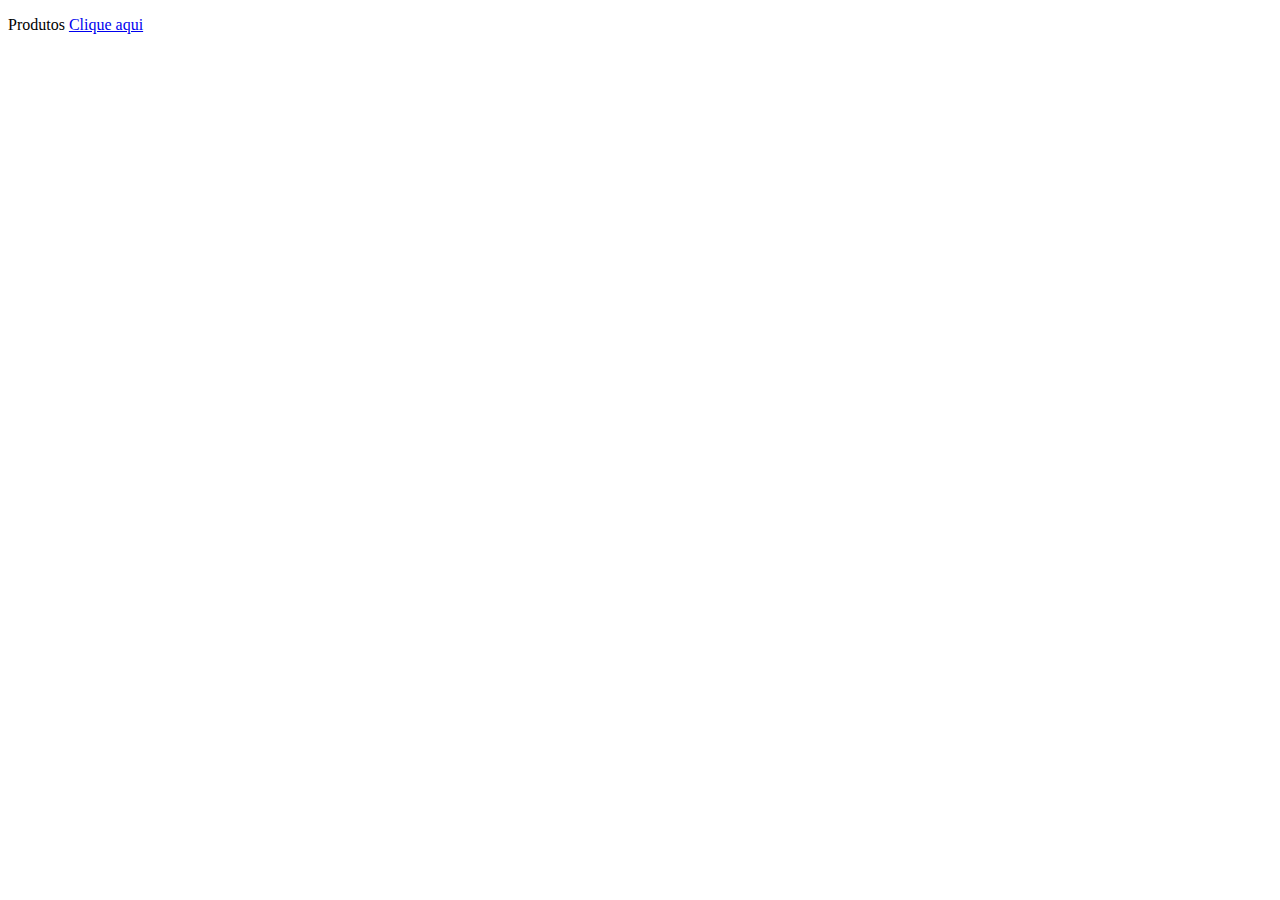
<file: shopping-cart-app/app/src/main/resources/templates/index.html>
<!DOCTYPE HTML>
<html>
<head>
    <title>Shopping cart</title>
    <meta http-equiv="Content-Type" content="text/html; charset=UTF-8"/>
</head>
<body>
<div class="container">
    <div class="row">
        <div class="col-md-12">
            <p>Produtos <a href="/products">Clique aqui</a></p>
        </div>
    </div>
</div>
</body>
</html>
</file>
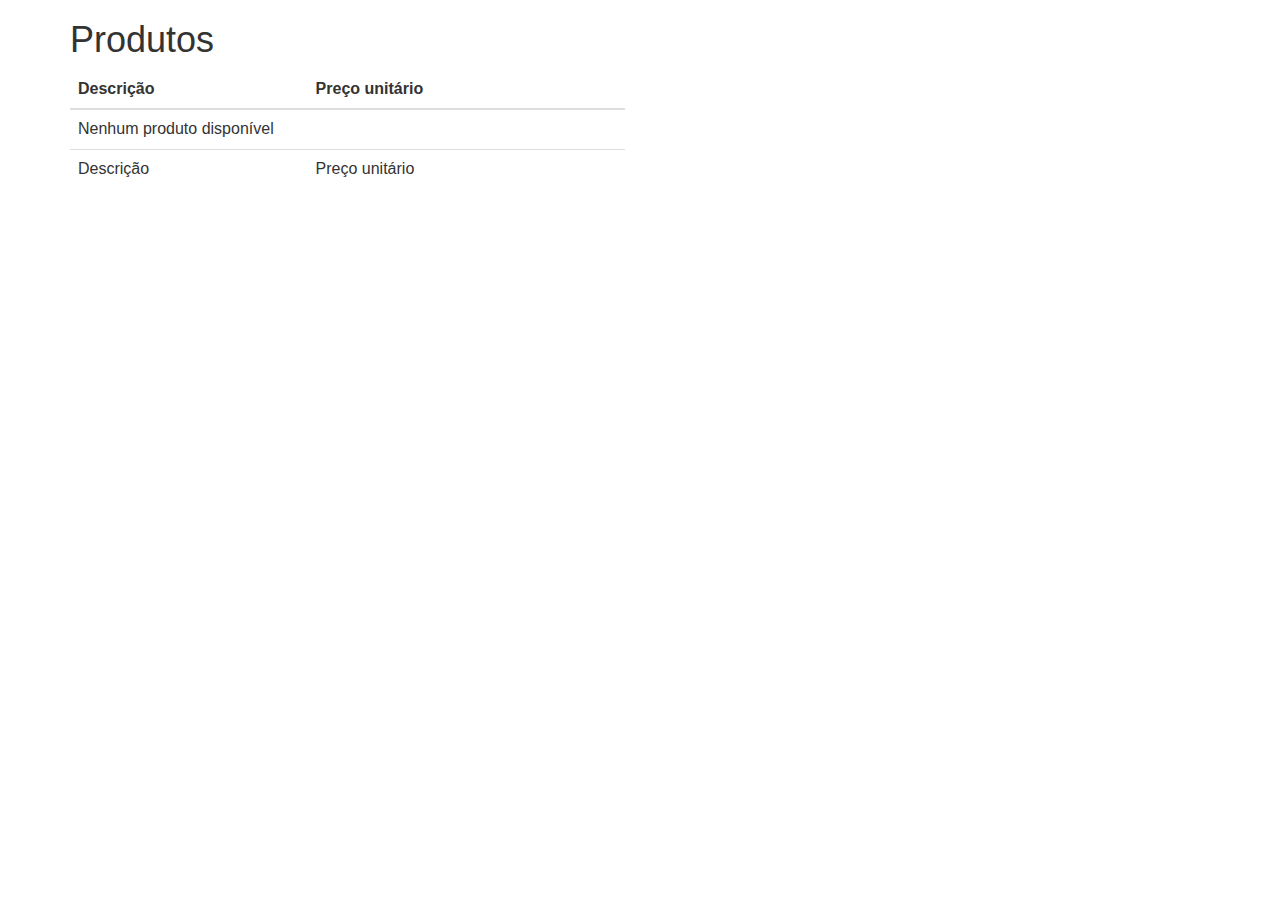
<file: shopping-cart-app/app/src/main/resources/templates/products.html>
<html xmlns:th="http://www.thymeleaf.org">
<head>
    <title>Produtos</title>
    <meta http-equiv="Content-Type" content="text/html; charset=UTF-8"/>
    <link rel="stylesheet" href="https://maxcdn.bootstrapcdn.com/bootstrap/3.3.7/css/bootstrap.min.css"/>
</head>
<body>
<div class="container">
    <div class="row">
        <div class="col-md-12">
            <h1> Produtos </h1>
        </div>
    </div>
    <div class="row">
        <div class="col-md-6">
            <table class="table">
                <thead>
                <tr>
                    <th>Descrição</th>
                    <th>Preço unitário</th>
                </tr>
                </thead>
                <tbody>
                <tr th:if="${products.empty}">
                    <td colspan="2">Nenhum produto disponível</td>
                </tr>
                <tr th:each="product : ${products}">
                    <td><span th:text="${product.description}">Descrição</span></td>
                    <td><span th:text="${product.unitPrice}">Preço unitário</span></td>
                </tr>
                </tbody>
            </table>
        </div>
    </div>
</div>
</body>
</html>
</file>
